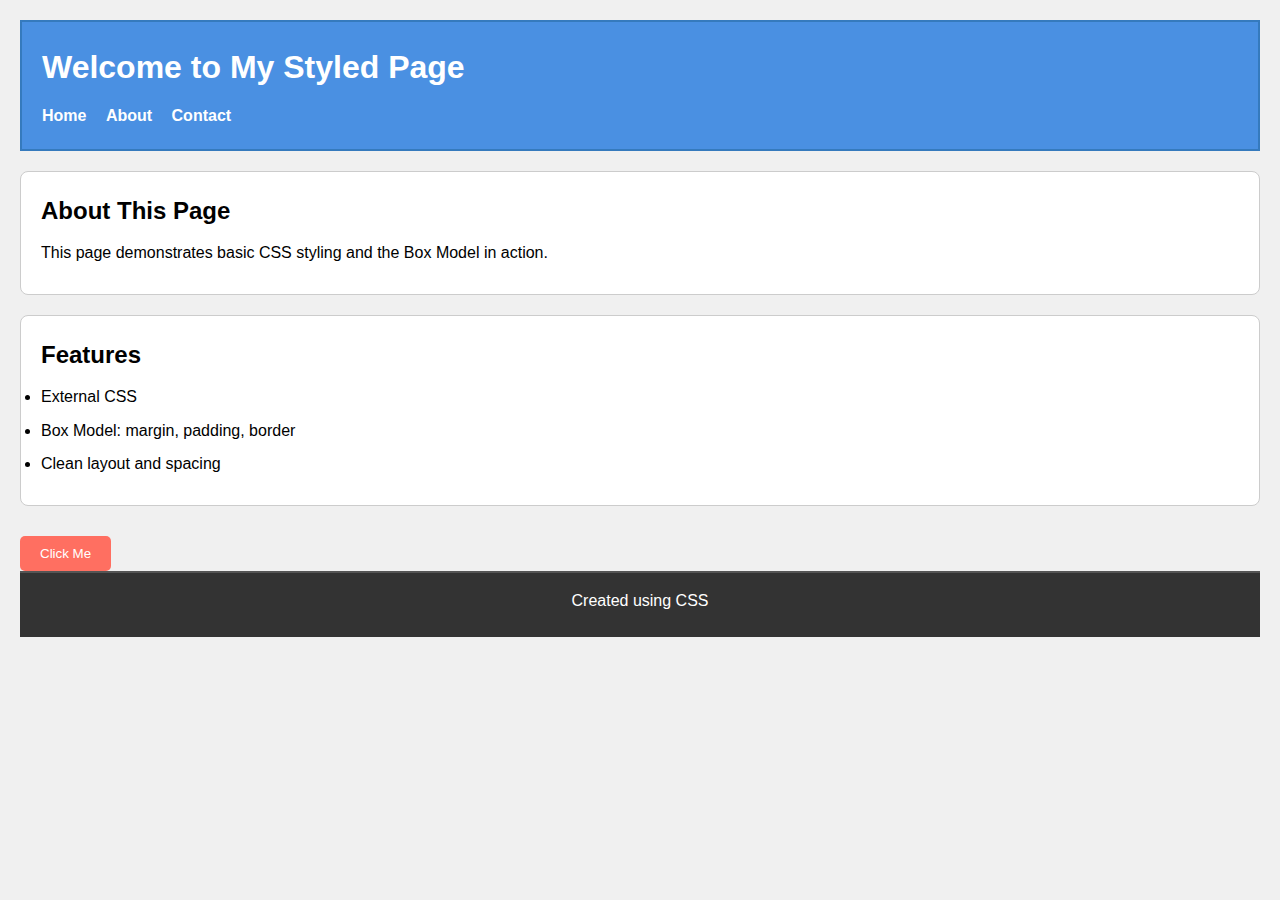
<file: index.html>
<!DOCTYPE html>
<html lang="en">
<head>
  <meta charset="UTF-8">
  <title>CSS Box Model Assignment</title>
  <link rel="stylesheet" href="styles.css">
</head>
<body>
  <header class="header">
    <h1>Welcome to My Styled Page</h1>
    <nav class="nav">
      <a href="#">Home</a>
      <a href="#">About</a>
      <a href="#">Contact</a>
    </nav>
  </header>

  <main>
    <section class="card">
      <h2>About This Page</h2>
      <p>This page demonstrates basic CSS styling and the Box Model in action.</p>
    </section>

    <section class="card">
      <h2>Features</h2>
      <ul>
        <li>External CSS</li>
        <li>Box Model: margin, padding, border</li>
        <li>Clean layout and spacing</li>
      </ul>
    </section>

    <button class="cta-button">Click Me</button>
  </main>

  <footer class="footer">
    <p>Created using CSS</p>
  </footer>
</body>
</html>
</file>
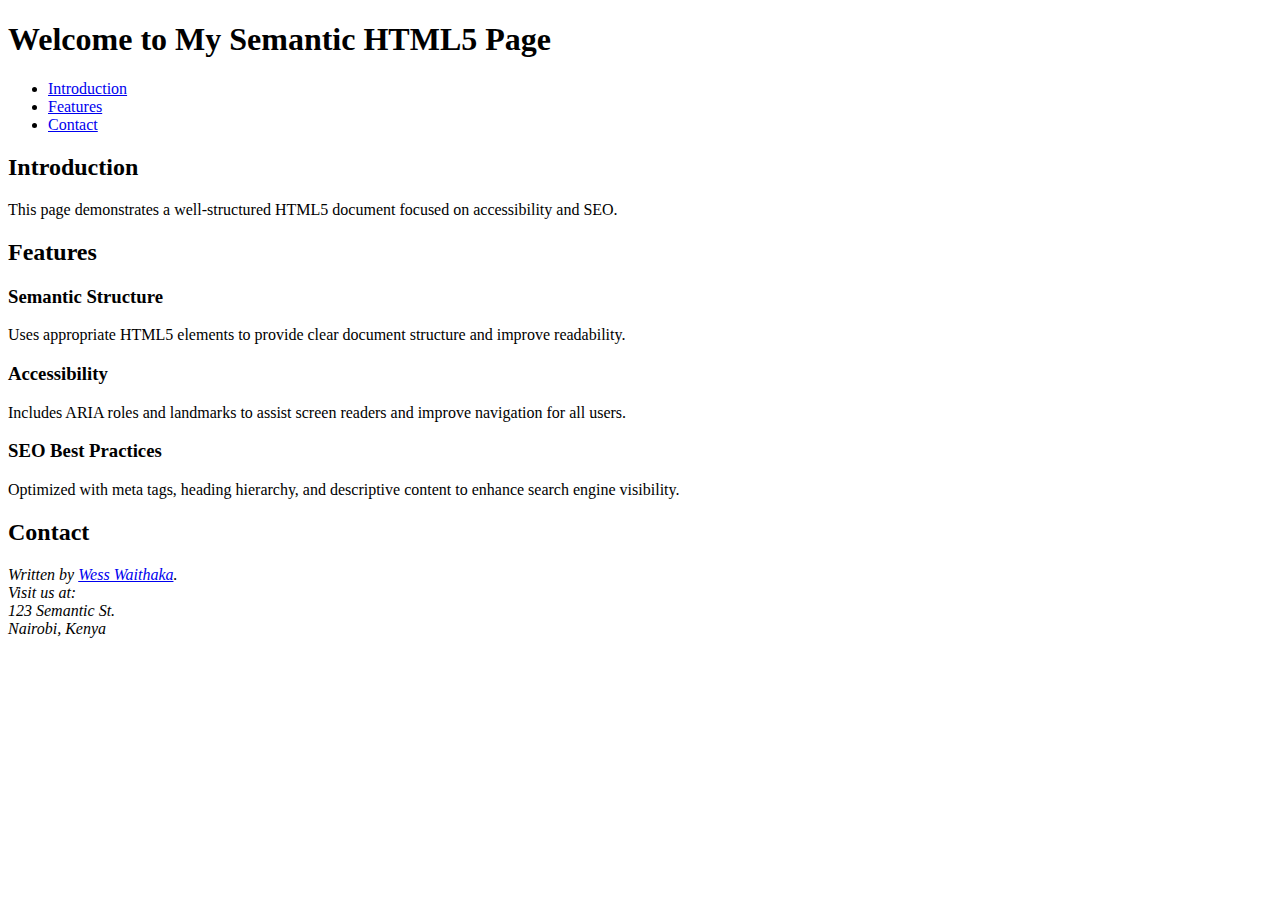
<file: july-2025-introduction-to-html-5-Wess-codes/index.html>
<!DOCTYPE html>
<html lang="en">
<head>
  <meta charset="UTF-8" />
  <meta name="viewport" content="width=device-width, initial-scale=1" />
  <title>My Sample Semantic HTML5 Page</title>
  <meta name="description" content="A simple, semantic HTML5 page demonstrating accessibility and SEO best practices." />
  <meta name="keywords" content="HTML5, Accessibility, SEO, Semantic, Web Design" />
  <meta name="author" content="Wess Waithaka" />
</head>
<body>
  <header role="banner">
    <h1>Welcome to My Semantic HTML5 Page</h1>
    <nav role="navigation" aria-label="Main Navigation">
      <ul>
        <li><a href="#intro">Introduction</a></li>
        <li><a href="#features">Features</a></li>
        <li><a href="#contact">Contact</a></li>
      </ul>
    </nav>
  </header>

  <main role="main">
    <section id="intro" aria-labelledby="intro-heading">
      <h2 id="intro-heading">Introduction</h2>
      <p>This page demonstrates a well-structured HTML5 document focused on accessibility and SEO.</p>
    </section>

    <section id="features" aria-labelledby="features-heading">
      <h2 id="features-heading">Features</h2>

      <article id="feature1" aria-labelledby="feature1-heading">
        <h3 id="feature1-heading">Semantic Structure</h3>
        <p>Uses appropriate HTML5 elements to provide clear document structure and improve readability.</p>
      </article>

      <article id="feature2" aria-labelledby="feature2-heading">
        <h3 id="feature2-heading">Accessibility</h3>
        <p>Includes ARIA roles and landmarks to assist screen readers and improve navigation for all users.</p>
      </article>

      <article id="feature3" aria-labelledby="feature3-heading">
        <h3 id="feature3-heading">SEO Best Practices</h3>
        <p>Optimized with meta tags, heading hierarchy, and descriptive content to enhance search engine visibility.</p>
      </article>
    </section>
  </main>

  <footer role="contentinfo" id="contact">
    <h2>Contact</h2>
    <address>
      Written by <a href="mailto:wess@example.com">Wess Waithaka</a>.<br />
      Visit us at:<br />
      123 Semantic St.<br />
      Nairobi, Kenya
    </address>
  </footer>
</body>
</html>
</file>
<file: styles.css>
/* Reset and Box Model Setup */
* {
    box-sizing: border-box;
    margin: 0;
    padding: 0;
  }
  
  /* Body Styling */
  body {
    font-family: 'Segoe UI', sans-serif;
    background-color: #f0f0f0;
    padding: 20px;
    line-height: 1.6;
  }
  
  /* Header */
  .header {
    background-color: #4A90E2;
    color: white;
    padding: 20px;
    margin-bottom: 20px;
    border: 2px solid #357ABD;
  }
  
  /* Navigation */
  .nav {
    margin-top: 10px;
  }
  .nav a {
    color: white;
    margin-right: 15px;
    text-decoration: none;
    font-weight: bold;
  }
  
  /* Card Sections */
  .card {
    background-color: white;
    padding: 20px;
    margin-bottom: 20px;
    border: 1px solid #ccc;
    border-radius: 8px;
  }
  
  /* Button Styling */
  .cta-button {
    background-color: #FF6F61;
    color: white;
    padding: 10px 20px;
    border: none;
    margin-top: 10px;
    border-radius: 5px;
    cursor: pointer;
  }
  .cta-button:hover {
    background-color: #e65c50;
  }
  
  /* Footer */
  .footer {
    background-color: #333;
    color: white;
    padding: 15px;
    text-align: center;
    border-top: 2px solid #555;
  }
  
  /* Typography */
  h1, h2 {
    margin-bottom: 10px;
  }
  p, li {
    margin-bottom: 8px;
  }
</file>
